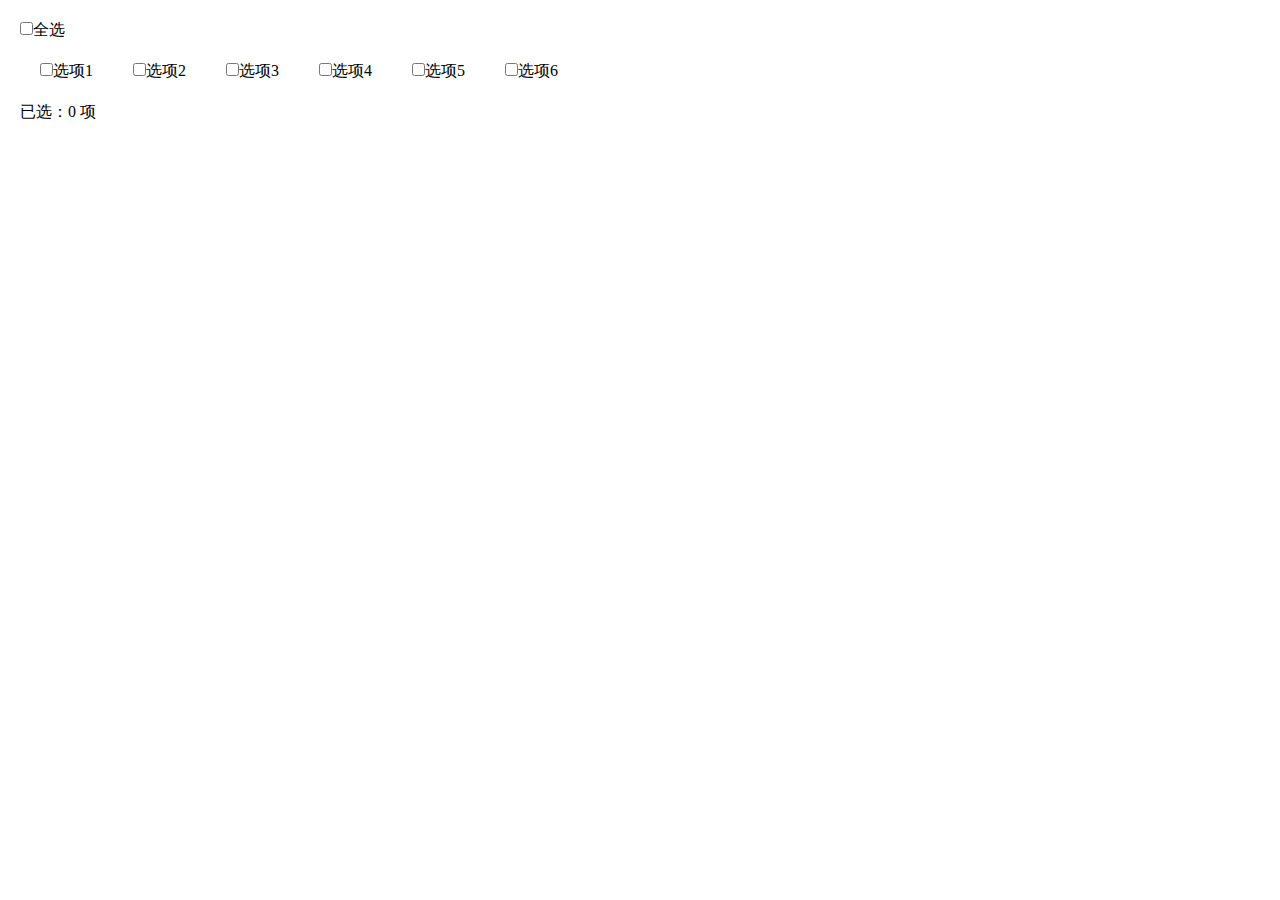
<file: 购物车列表/index.html>
<!DOCTYPE html>
<html lang="en">

<head>
    <meta charset="UTF-8">
    <meta name="viewport" content="width=device-width, initial-scale=1.0">
    <title>Document</title>
    <style>
        * {
            margin: 0;
            padding: 0;
            list-style: none;
        }

        body {
            padding: 20px;
        }

        li {
            float: left;
            margin: 20px;
        }

        #total {
            clear: both;
        }
    </style>
    <script>
        window.onload = function () {
            var all = document.getElementById('all');
            var list = document.getElementById('list');
            var inputs = list.getElementsByTagName('input');
            var total = document.getElementById('total');
            var num = document.getElementById('number');

            var che = 0;

            all.onclick = function () {
                for(let i = 0; i < inputs.length; i++){
                    inputs[i].checked = this.checked;
                }
            }

            for (let i = 0; i < inputs.length; i++) {
                inputs[i].onclick = function () {
                    num.innerHTML = this.checked == true ? che += 1 : che -= 1;
                }
            }

        }

    </script>
</head>

<body>
    <div><label><input id="all" type="checkbox" />全选</label></div>
    <ul id="list">
        <li><label><input type="checkbox" />选项1</label></li>
        <li><label><input type="checkbox" />选项2</label></li>
        <li><label><input type="checkbox" />选项3</label></li>
        <li><label><input type="checkbox" />选项4</label></li>
        <li><label><input type="checkbox" />选项5</label></li>
        <li><label><input type="checkbox" />选项6</label></li>
    </ul>
    <div id="total">已选：<span id="number">0</span> 项</div>

</body>

</html>
</file>
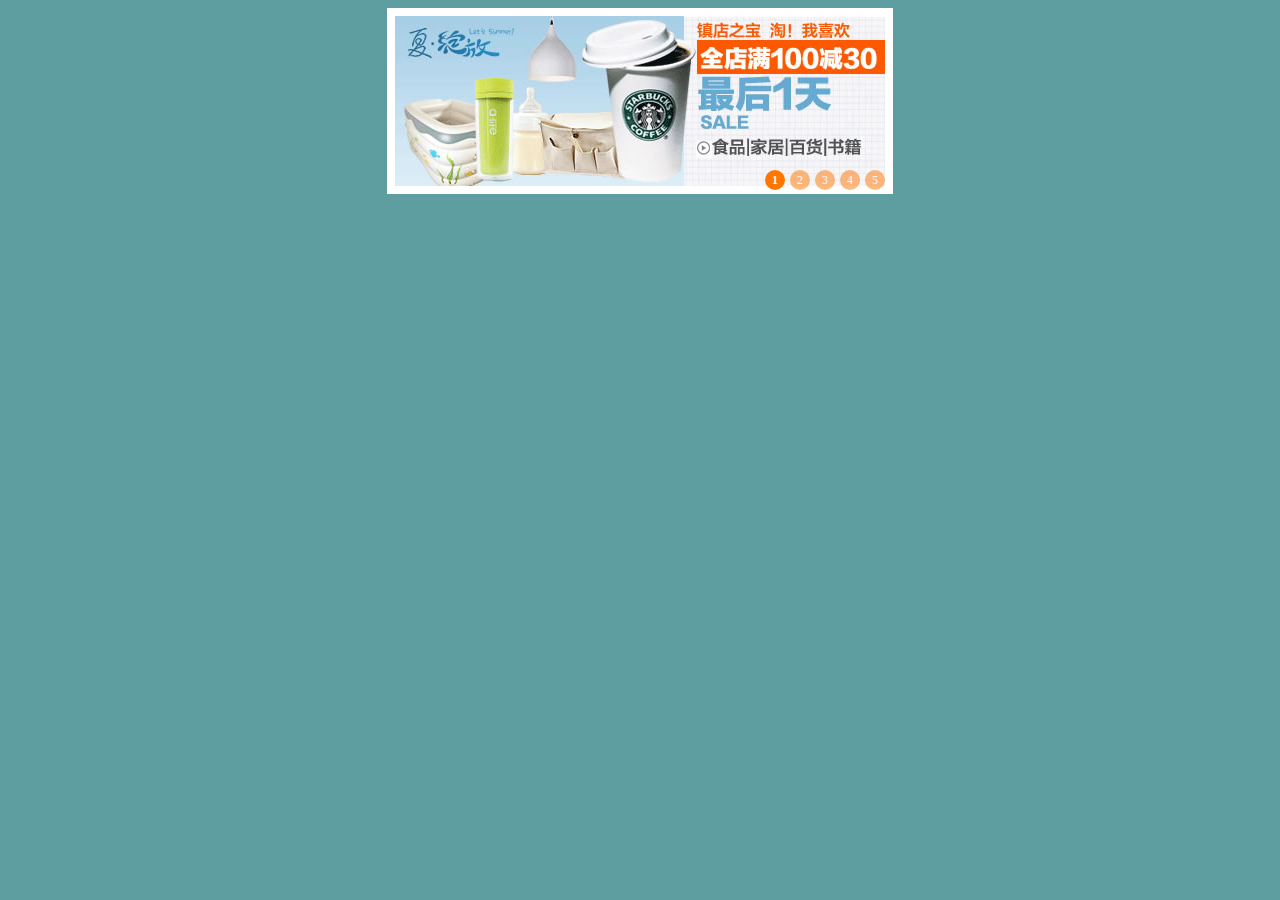
<file: 自动播放一幻灯片效果/autoplay_2.html>
<!DOCTYPE html>
<html lang="en">

<head>
    <meta charset="UTF-8">
    <meta name="viewport" content="width=device-width, initial-scale=1.0">
    <title>自动播放一幻灯片效果</title>
    <style>
        body {
            background-color: cadetblue;
        }

        #wrap {
            width: 490px;
            height: 170px;
            position: relative;
            margin: 0 auto;
            padding: 0;
            border: 8px #ffffff solid;
        }

        #list {
            width: 490px;
            height: 170px;
            position: relative;
            list-style-type: none;
            padding: 0;
            margin: 0;
        }

        .item {
            width: 100%;
            height: 100%;
            position: absolute;
            opacity: 0;
            transition: all 2s;
        }

        .item.active {
            z-index: 10;
            opacity: 1;
        }

        #count {
            list-style-type: none;
            padding: 0;
            right: 0;
            bottom: -20px;
            position: absolute;
            z-index: 1000;
        }

        /* 父元素设置了相对定位或绝对定位，(即wrap容器)
        元素会相对于离自己最近的设置了相对或绝对定位的父元素进行定位
        如果没有就会相对于整个页面进行right和bottom的定位。*/

        #count .point {
            float: left;
            color: #ffffff;
            background-color: #f70;
            border-radius: 100%;
            margin-left: 5px;
            text-align: center;
            width: 20px;
            height: 20px;
            line-height: 20px;
            cursor: pointer;
            opacity: 0.5;
            font-size: 12px;
        }

        #count .point.active {
            opacity: 1;
            font-weight: 700;
        }

        #prev {
            background: url(https://i1.mifile.cn/f/i/2014/cn/icon/icon-slides.png) no-repeat -84px 50%;
            left: 0;
        }

        #next {
            background: url(https://i1.mifile.cn/f/i/2014/cn/icon/icon-slides.png) no-repeat -125px 50%;
            right: 0;
        }

        #prev,
        #next {
            position: absolute;
            top: 70px;
            width: 40px;
            height: 40px;
            z-index: 100;
            cursor: pointer;
        }
    </style>
</head>

<body>
    <div id="wrap">
        <ul id="list">
            <li class="item active"><img src="images/01.jpg"></li>
            <li class="item"><img src="images/02.jpg"></li>
            <li class="item"><img src="images/03.jpg"></li>
            <li class="item"><img src="images/04.jpg"></li>
            <li class="item"><img src="images/05.jpg"></li>
        </ul>

        <ul id="count">
            <li class="point active" data-index="0">1</li>
            <li class="point" data-index="1">2</li>
            <li class="point" data-index="2">3</li>
            <li class="point" data-index="3">4</li>
            <li class="point" data-index="4">5</li>
        </ul>

        <div id="prev"></div>
        <div id="next"></div>
    </div>

    <script>

        const items = document.getElementsByClassName('item');  //图片
        const points = document.getElementsByClassName('point'); //下面的列表点
        const goPrevBtn = document.getElementById('prev');  //上一张按钮
        const goNextBtn = document.getElementById('next');  //下一张按钮

        var time = 0; //定时器图片跳转参,操纵time,避免点击列表按钮跳的时间不均匀。

        var index = 0; //表示第几张图片在展示,即第index张有active类名属性。
        //同时表示下面的第几个点高亮  下面的函数方法就是在不断操纵这个属性

        const clearActive = function () {
            for (let i = 0; i < items.length; i++) {
                items[i].className = 'item';
            }
            for (let i = 0; i < points.length; i++) {
                points[i].className = 'point';
            }
        }

        const goIndex = function () {
            clearActive();
            items[index].className = 'item active';
            points[index].className = 'point active';
        }

        var goNext = function () {
            if (index < items.length - 1) {
                index++;
            } else {
                index = 0;
            }
            goIndex();
        }   //索引是从0开始的,而长度是从1开始的。所以长度-1。想简写可以写三目函数。

        var goPrev = function () {
            index > 0 ? index-- : index = items.length - 1
            goIndex();
        }

        goNextBtn.addEventListener('click', () => {
            goNext();
            time = 0;
        })

        goNextBtn.onmouseover = function () {
            this.style.backgroundColor = '#787c80';
        }

        goNextBtn.onmouseout = function () {
            this.removeAttribute('style');
        }

        goPrevBtn.addEventListener('click', () => {
            goPrev();
            time = 0;
        })

        goPrevBtn.onmouseover = function () {
            this.style.backgroundColor = '#787c80';
        }

        goPrevBtn.onmouseout = function () {
            this.removeAttribute('style');
        }

        for (let j = 0; j < points.length; j++) {
            points[j].addEventListener('mouseover', function () {
                // const pointIndex = this.getAttribute('data-Index');
                // index = pointIndex;
                index = j;  //或者简单点可以这么干,获取当前的图片索引
                goIndex();
                clearInterval(startAuto);
            })

            points[j].addEventListener('mouseout', () => {
                startAuto = setInterval(interval, 150);
                time = 0;
            })

        }

        var interval = () => {
            time ++;
            if (time == 20) {
                goNext();
                time = 0;
            }
        }

        var startAuto = setInterval(interval, 150);   //实质是3000ms调用一次函数

    </script>
</body>

</html>
</file>
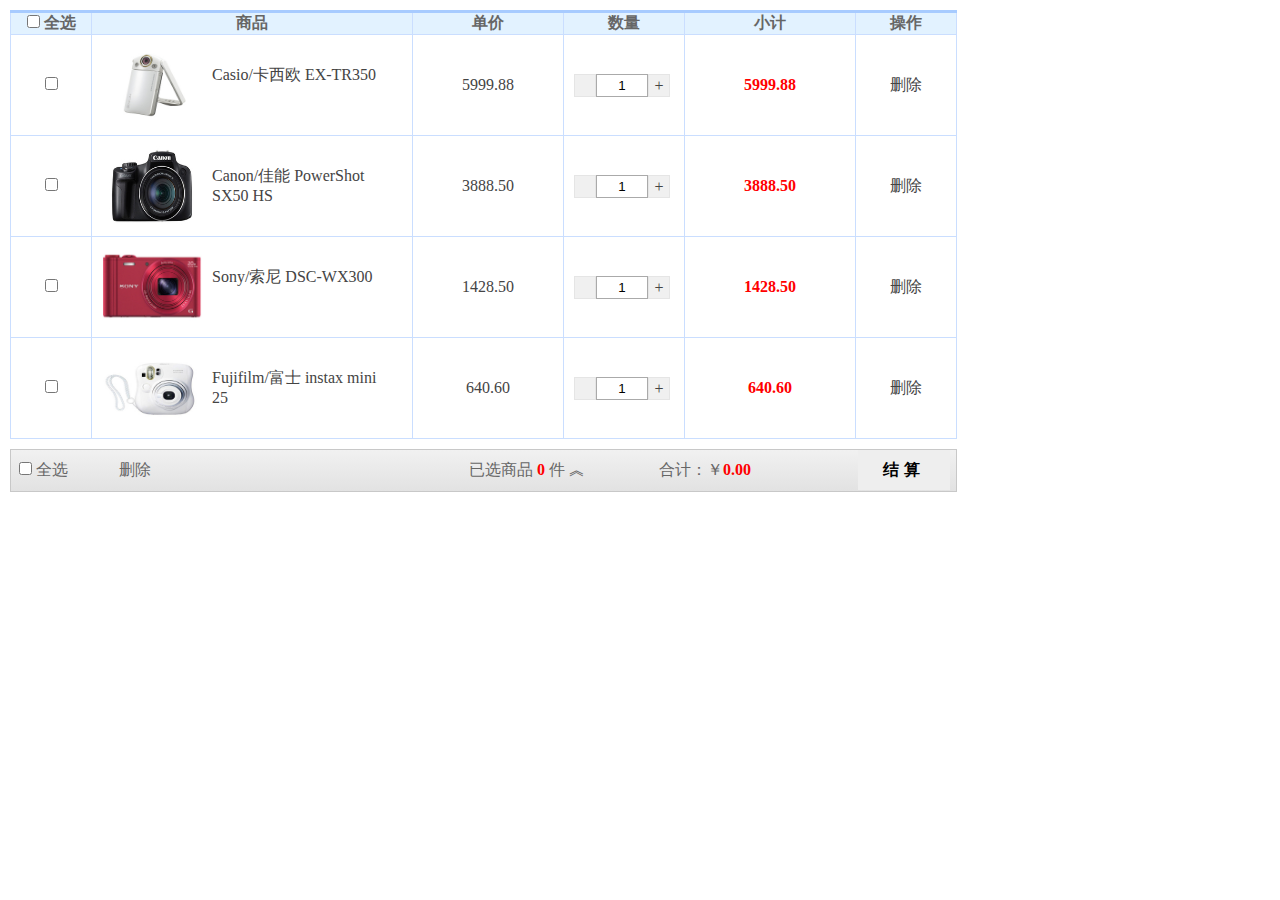
<file: 购物车列表/shopping.html>
<!DOCTYPE html>
<html lang="en">

<head>
    <meta charset="UTF-8">
    <meta name="viewport" content="width=device-width, initial-scale=1.0">
    <title>购物车列表</title>
    <link href="shopping.css" rel="stylesheet">
</head>

<body>
    <div id="all">
        <table id="cartTable">
            <thead>
                <tr>
                    <th>
                        <label>
                            <input type="checkbox" class="check-all check">&nbsp;全选
                        </label>
                    </th>
                    <th>商品</th>
                    <th>单价</th>
                    <th>数量</th>
                    <th>小计</th>
                    <th>操作</th>
                </tr>
            </thead>
            <tbody>
                <tr class="">
                    <td class="che">
                        <input type="checkbox" class="check-one check">
                    </td>
                    <td class="goods">
                        <img src="images/1.jpg">
                        <label>Casio/卡西欧 EX-TR350</label>
                    </td>
                    <td class="price">
                        5999.88
                    </td>
                    <td class="count">
                        <span class="reduce">

                        </span>
                        <input type="text" value="1">
                        <span class="add">
                            +
                        </span>
                    </td>
                    <td class="subtotal">
                        5999.88
                    </td>
                    <td class="operation">
                        <span class="delete">
                            删除
                        </span>
                    </td>
                </tr>
                <tr class="">
                    <td class="che">
                        <input type="checkbox" class="check-one check">
                    </td>
                    <td class="goods">
                        <img src="images/2.jpg">
                        <label>Canon/佳能 PowerShot SX50 HS</label>
                    </td>
                    <td class="price">
                        3888.50
                    </td>
                    <td class="count">
                        <span class="reduce">

                        </span>
                        <input type="text" value="1">
                        <span class="add">
                            +
                        </span>
                    </td>
                    <td class="subtotal">
                        3888.50
                    </td>
                    <td class="operation">
                        <span class="delete">
                            删除
                        </span>
                    </td>
                </tr>
                <tr class="">
                    <td class="che">
                        <input type="checkbox" class="check-one check">
                    </td>
                    <td class="goods">
                        <img src="images/3.jpg">
                        <label>Sony/索尼 DSC-WX300</label>
                    </td>
                    <td class="price">
                        1428.50
                    </td>
                    <td class="count">
                        <span class="reduce">

                        </span>
                        <input type="text" value="1">
                        <span class="add">
                            +
                        </span>
                    </td>
                    <td class="subtotal">
                        1428.50
                    </td>
                    <td class="operation">
                        <span class="delete">
                            删除
                        </span>
                    </td>
                </tr>
                <tr class="">
                    <td class="che">
                        <input type="checkbox" class="check-one check">
                    </td>
                    <td class="goods">
                        <img src="images/4.jpg">
                        <label>Fujifilm/富士 instax mini 25</label>
                    </td>
                    <td class="price">
                        640.60
                    </td>
                    <td class="count">
                        <span class="reduce">

                        </span>
                        <input type="text" value="1">
                        <span class="add">
                            +
                        </span>
                    </td>
                    <td class="subtotal">
                        640.60
                    </td>
                    <td class="operation">
                        <span class="delete">
                            删除
                        </span>
                    </td>
                </tr>
            </tbody>
        </table>
        <div class="footer">
            <ul>
                <li class="footer-1">
                    <label>
                        <input type="checkbox" class="check-all check">&nbsp;全选
                    </label>
                </li>
                <li class="footer-2"><span class="delete">删除</span></li>
                <li class="footer-3">
                    已选商品
                    <span class="subtotal" id="selectedTotal">0</span>
                    件
                    <span class="up">︽</span>
                </li>
                <li class="footer-4"><span>合计：￥<span class="subtotal" id="priceTotal">0.00</span></li>
                <li class="footer-5"><span>结算</span></li>
            </ul>
        </div>
        <div id="foot">
        </div>
    </div>
    <script src="shopping.js"></script>
</body>

</html>
</file>
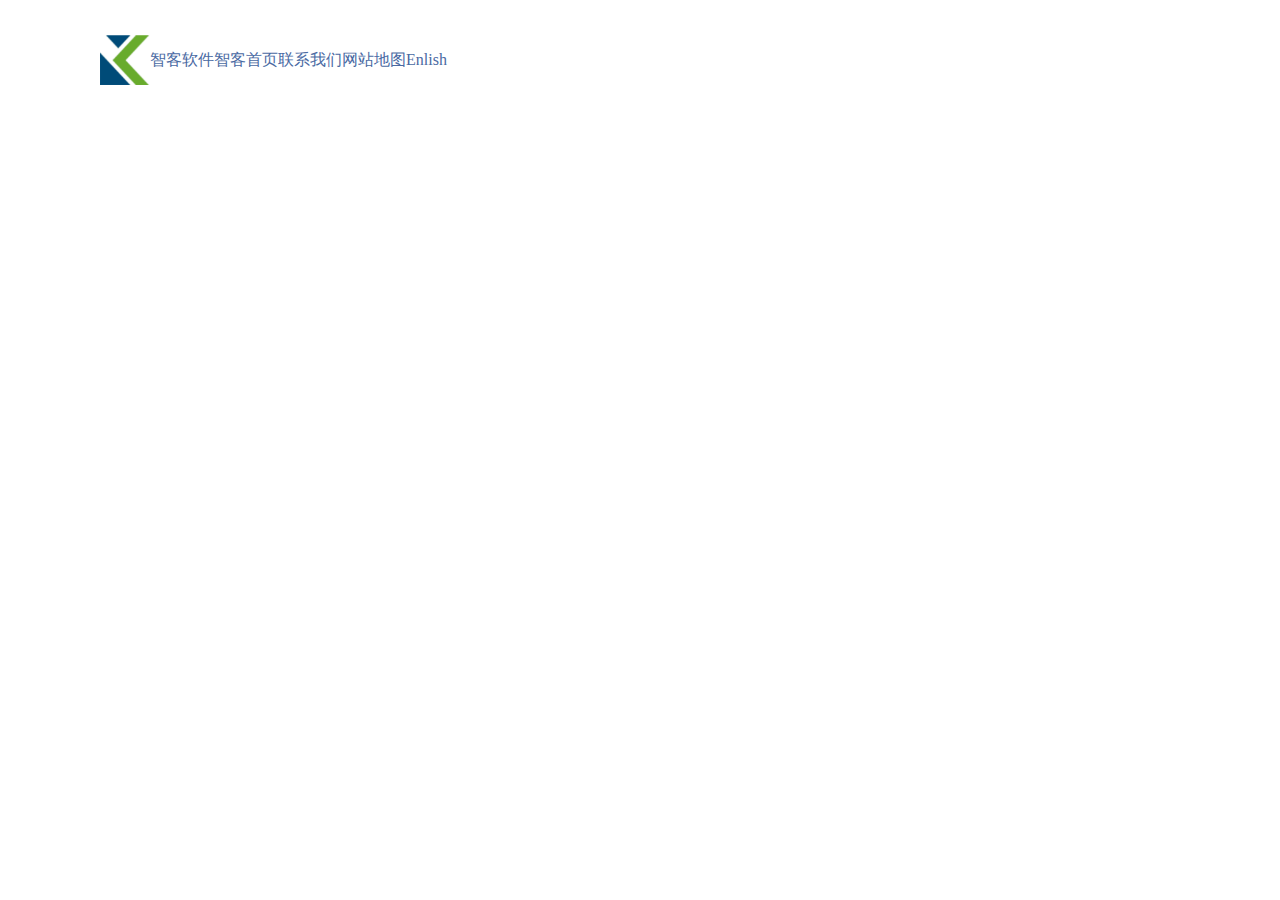
<file: 企业网站设计demo/head/nav.html>
<!DOCTYPE html>
<html lang="en">

<head>
    <meta charset="UTF-8">
    <meta name="viewport" content="width=device-width, initial-scale=1.0">
    <title></title>
    <link href="nav.css" rel="stylesheet">
</head>

<body>
    <div class="header">
        <div class="logo">
            <ul>
                <li><img src="images/logo.png"></img></li>
                <li><span>智客软件</span></li>
            </ul>

            <ul class="logo-right">
                <li><span>智客首页</span></li>
                <li><span>联系我们</span></li>
                <li><span>网站地图</span></li>
                <li><span>Enlish</span></li>
            </ul>

        

        </div>

    </div>
</body>

</html>
</file>
<file: 购物车列表/shopping.css>
* {
  margin: 0;
  padding: 0;
}
body {
  padding: 10px;
  color: #666;
}
img {
  height: 80px;
  width: 100px;
  float: left;
  margin-right: 10px;
}
table {
  border-spacing: 0;
  /* 清除单元格间隔 */
  border-collapse: collapse;
  /* 为表格设置合并边框模型,看起来浅一点 */
  text-align: center;
}
th,
td {
  border: #cadeff 1px solid;
}
th {
  background-color: #e2f2ff;
  border-top: 3px solid #a7cbff;
}
td {
  padding: 10px;
  color: #444;
}
.content {
  /* text-align: center; */
  background-color: #e2f2ff;
}
.che {
  width: 60px;
}
.goods {
  width: 300px;
}
.goods label {
  float: left;
  text-align: left;
  width: 180px;
  margin-top: 20px;
}
.price {
  width: 130px;
}
.count {
  width: 100px;
}
.count input {
  width: 50px;
  height: 15px;
  line-height: 15px;
  float: left;
  padding: 3px 0;
  text-align: center;
  border: 1px solid #aaa;
}
.count span {
  background-color: #f0f0f0;
  float: left;
  width: 20px;
  height: 21px;
  line-height: 21px;
  /* display: inline-block; */
  border: 1px solid #e5e5e5;
}
.subtotal {
  width: 150px;
  color: #ff0000;
  font-weight: bold;
}
.operation {
  width: 80px;
}
.footer {
  width: 945px;
  margin-top: 10px;
  padding: 10px 0;
  background-color: #eaeaea;
  background-image: linear-gradient(RGB(241, 241, 241), RGB(226, 226, 226));
  border: 1px solid #c8c8c8;
  overflow: hidden;
  position: relative;
}
.footer ul {
  list-style-type: none;
}
.footer ul li {
  float: left;
}
.footer-1 {
  width: 100px;
  padding-left: 8px;
}
.footer-2 {
  width: 350px;
}
.footer-3 {
  width: 190px;
  cursor: pointer;
}
.footer-4 {
  width: 195px;
}
.footer-5 {
  width: 100px;
  letter-spacing: 5px;
  text-align: center;
  font-weight: bold;
  color: #000000;
}
.footer-5 span {
  background-color: #eeeeee;
  padding: 12px 25px;
}
#all{
    position: relative;
}
#foot{
    position: absolute;
    height: 100px;
    width: 905px;
    background-color: #f0f0f0;
    bottom: 48px;
    overflow: hidden;
    border: 1px solid #c8c8c8;
    display: none;
    padding: 20px;
}
#foot div{
    border: 1px solid #c8c8c8;
    overflow: hidden;
    width: 100px;
    display: inline-block;  
    position: relative;
}
#foot span{
    font-size: 12px;
    position: absolute;
    right: 0;
    top: 0;
    color: RGB(226, 226, 226);
    background-color: RGBA(0,0,0,.5);
    padding: 2px 5px;
    
}
</file>
<file: 企业网站设计demo/head/nav.css>
* {
    margin: 0;
    padding: 0;
}

.logo ul {
    list-style-type: none;
    margin-left: 100px;
}

.logo ul li {
    float: left;
    /* width: 100px; */
    height: 50px;
    line-height: 50px;
    margin: 35px 0 10px 0;
}

.logo ul li img{
    width: 50px;
    height: 50px;
}
.logo ul li span{
    color: rgb(74, 106, 163);
    font-family:  NSimSun;
}
</file>
